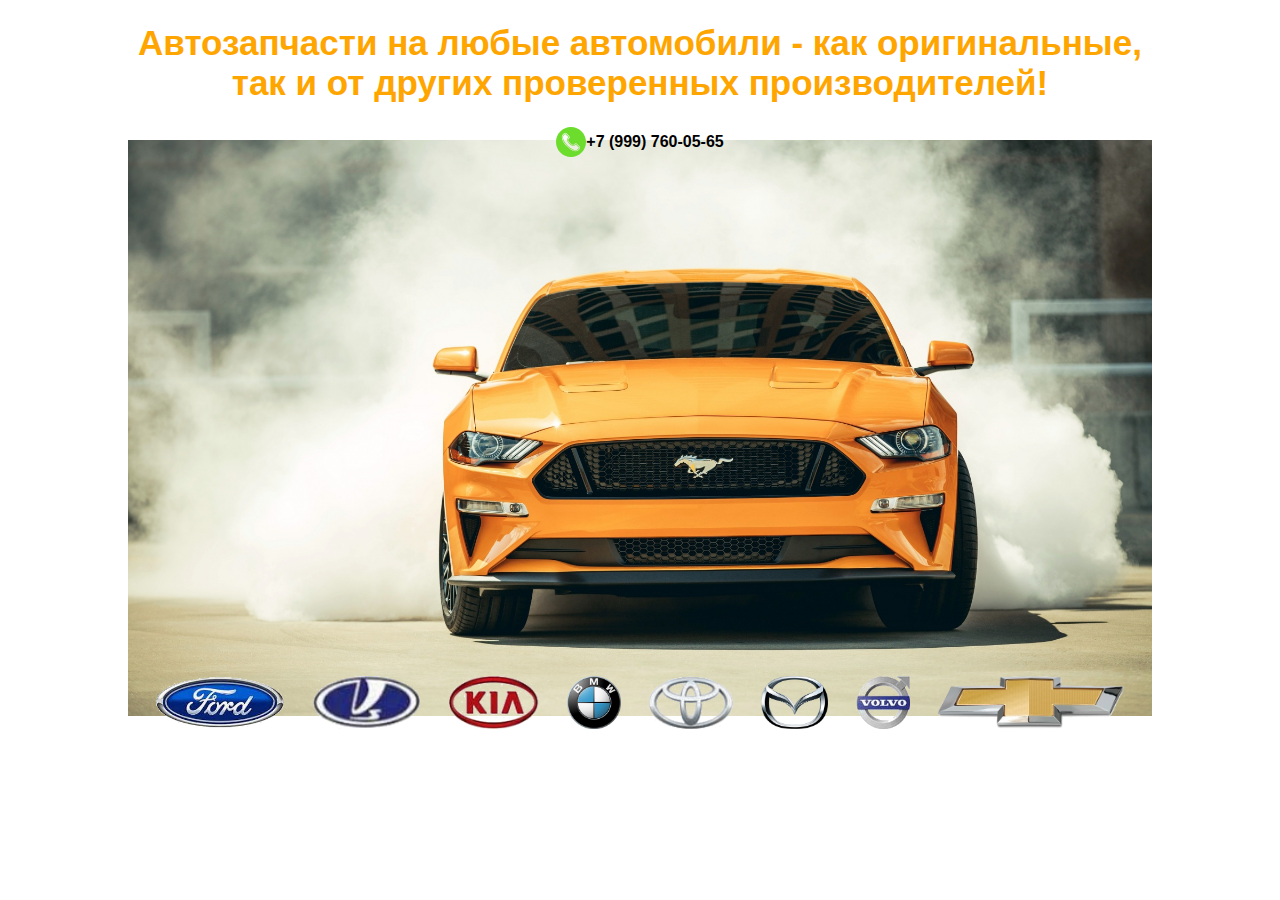
<file: index.html>
<!DOCTYPE html>
<html lang="en">
<head>
    <meta charset="UTF-8">
    <title>Title</title>
    <meta content="width=device-width, initial-scale=1" name="viewport" />
    <link rel="stylesheet" href="styles.css"/>
</head>
<body>
<div class="main_container">
    <div class="container">
        <div class="contacts">
            <h1>Автозапчасти на любые автомобили - как оригинальные, так и от других проверенных производителей!</h1>
            <div class="phone_wrapper">
                <svg class="svg" viewBox="0 0 512 512" xmlns="http://www.w3.org/2000/svg">
                    <path d="m256 0c141.385 0 256 114.615 256 256s-114.615 256-256 256-256-114.615-256-256 114.615-256 256-256zm134.024 360.141a8.631 8.631 0 0 0 0-12.162l-46.974-46.969a8.652 8.652 0 0 0 -12.17 0l-12.766 12.772a37.717 37.717 0 0 1 -44.511 6.667 197.467 197.467 0 0 1 -82.028-82.02 37.7 37.7 0 0 1 6.663-44.527l12.794-12.772a8.626 8.626 0 0 0 -.005-12.158l-46.978-46.963a8.653 8.653 0 0 0 -12.176 0c-2.36 2.358-4.8 4.651-7.221 6.942-1.956 1.847-3.912 3.694-5.847 5.562-3.383 3.264-8.245 7.795-10.874 11.643-14.841 21.726-7.371 52.309 1.92 74.618 14.457 34.711 40.393 68.149 66.832 94.579s59.872 52.349 94.583 66.812c22.3 9.293 52.876 16.758 74.6 1.918 3.851-2.632 8.38-7.488 11.647-10.873 1.865-1.933 3.71-3.886 5.555-5.839 2.294-2.431 4.6-4.864 6.96-7.229zm6.9 6.891a18.394 18.394 0 0 0 0-25.948l-46.978-46.969a18.4 18.4 0 0 0 -25.959 0l-12.765 12.771a27.939 27.939 0 0 1 -33.042 4.949 187.667 187.667 0 0 1 -77.992-77.983 27.956 27.956 0 0 1 4.941-33.053l12.794-12.771a18.4 18.4 0 0 0 0-25.954l-46.978-46.963a18.4 18.4 0 0 0 -25.959 0c-1.942 1.936-4.4 4.275-7.026 6.751-6.568 6.208-14.764 13.936-18.077 18.794-17.449 25.536-9.081 59.7.971 83.866 13.28 31.854 37.754 66.563 68.939 97.725 31.157 31.16 65.855 55.637 97.726 68.917 24.16 10.066 58.315 18.414 83.846.968 4.854-3.316 12.594-11.492 18.791-18.069 2.485-2.619 4.826-5.095 6.768-7.031zm15.05-11.206v-3.536a27.969 27.969 0 0 0 -8.167-18.1l-46.978-46.966a28.123 28.123 0 0 0 -39.724 0l-12.769 12.776a18.039 18.039 0 0 1 -21.59 3.227 177.857 177.857 0 0 1 -73.936-73.945 18.017 18.017 0 0 1 3.227-21.587l12.763-12.776a28.114 28.114 0 0 0 0-39.739l-46.978-46.969a28.138 28.138 0 0 0 -39.724 0c-1.856 1.842-4.284 4.138-6.825 6.563-7.282 6.868-15.536 14.656-19.448 20.384-15.736 23.064-15.736 55.266.028 93.114 13.765 33 38.982 68.827 71.024 100.869s67.854 57.262 100.867 71.015c18.936 7.9 36.47 11.844 52.12 11.844s29.472-3.936 41.01-11.815c5.711-3.907 13.507-12.151 20.361-19.422 2.428-2.565 4.741-4.989 6.569-6.831a27.967 27.967 0 0 0 8.167-18.106z" fill="#6cdc2d" fill-rule="evenodd"/>
                </svg>
                <div class=phone><a href="tel:+79997600565">+7 (999) 760-05-65</a></div>
            </div>
        </div>
        <div class="block_one">
            <img src="./car.jpg" alt="">
            <div class="icons">
                <img src="./icons/ford.png" alt="">
                <img src="./icons/lada.png" alt="">
                <img src="./icons/kia.png" alt="">
                <img src="./icons/bmw.png" alt="">
                <img src="./icons/toyota.png" alt="">
                <img src="./icons/mazda.png" alt="">
                <img src="./icons/volvo.png" alt="">
                <img src="./icons/chevrolet.png" alt="">
            </div>
        </div>
        <div class="block_two">
            <ul>
                <li>Проверенные и надёжные поставщики</li>
                <li>Актуальные и адекватные цены</li>
                <li>Отличное качество запчастей</li>
                <li>Профессиональная подборка по VIN или марке машины</li>
            </ul>
        </div>
</div>
</div>
</body>
</html>
</file>
<file: styles.css>
body{
    padding: 0;
    margin: 0;
    font-family: -apple-system, BlinkMacSystemFont, "Segoe UI", Roboto, Helvetica, Arial, sans-serif, "Apple Color Emoji", "Segoe UI Emoji", "Segoe UI Symbol";
}
.container{
    width: 80%;
    margin: 0 auto;
    position: relative;
}
.block_one{
    display: flex;
    flex-direction: column;
    padding-top: calc(200px + ((100) - 200) * ((100vw - 320px) / (1920 - 320)));
}

.icons{
    margin-top: calc(50px + ((-100) - 50) * ((100vw - 320px) / (1920 - 320)));
    margin-bottom: 50px;
    display: flex;
    width: 100%;
    justify-content: space-evenly;
    & img{
        height: calc(20px + (75 - 20) * ((100vw - 320px) / (1920 - 320)));
    }
}
h1{
    animation: color 2s ease infinite;
    color: orange;
    font-size: calc(20px + (45 - 20) * ((100vw - 320px) / (1920 - 320)));
    cursor: default;
}
h2{
    font-size: calc(15px + (35 - 15) * ((100vw - 320px) / (1920 - 320)));
    cursor: default;
}
.phone_wrapper{
    display: flex;
    justify-content: center;
    align-items: center;
}
.phone {
    color: #000;
    font-size: 16px;
    font-weight: 900;
}
.phone a {
    color: #000;
    font-size: 16px;
    font-weight: 900;
    text-decoration: none;
}
.svg{
    height: 30px;
}
.contacts{
    width: 100%;
    text-align: center;
    position: absolute;
    top: 0;
}
.block_two{
    display: none;
}
li{
    margin-top: 10px;
}
@keyframes color {
    0%{
        color: orange;
    }
    50%{
        color: red;
    }
    75%{
        color: orangered;
    }
}
@media screen and (max-width: 800.97px){
    .block_two {
        display: block;
    }
}
</file>
